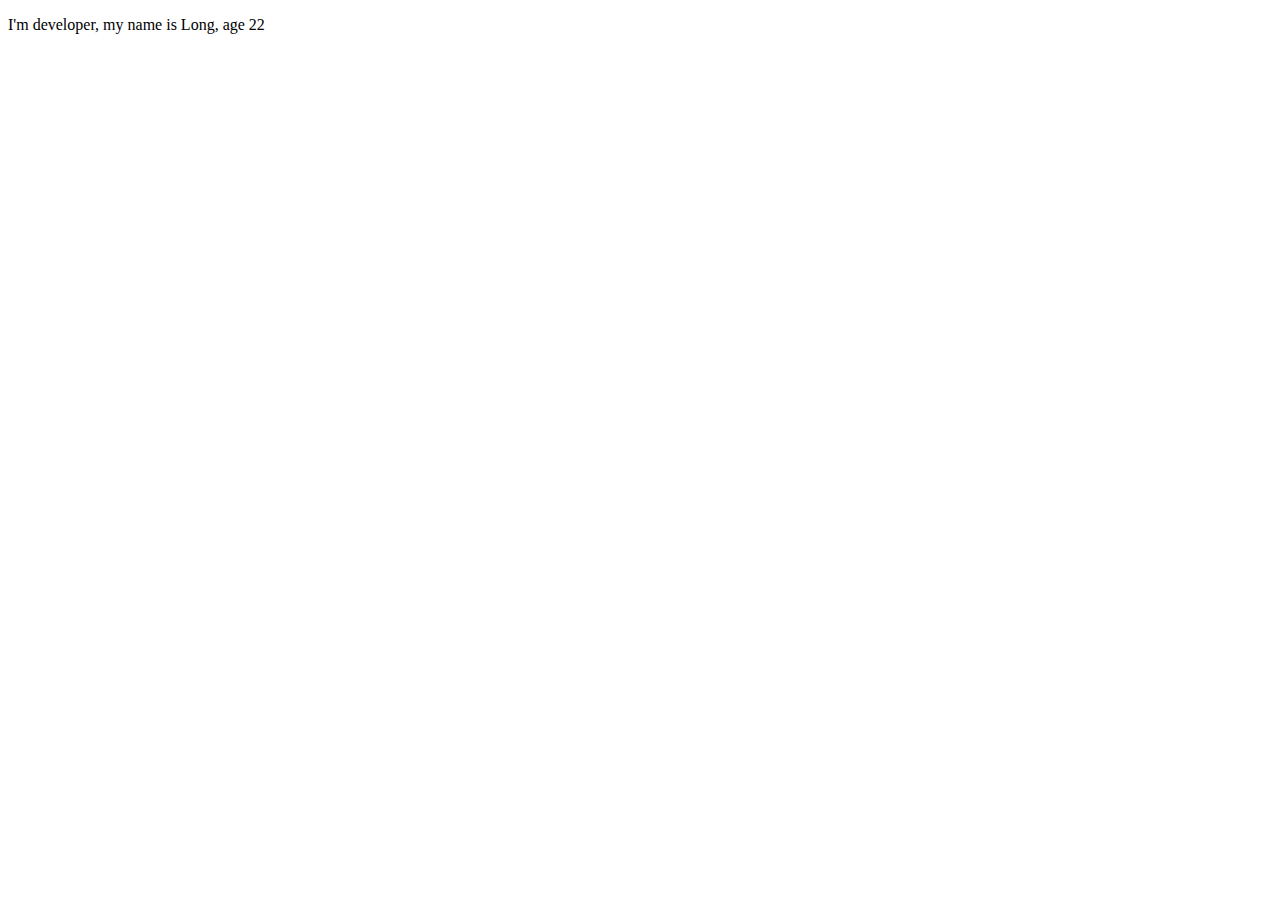
<file: SS1/index.html>
<!DOCTYPE html>
<html lang="en">

<head>
    <meta charset="UTF-8">
    <meta http-equiv="X-UA-Compatible" content="IE=edge">
    <meta name="viewport" content="width=device-width, initial-scale=1.0">
    <title>Document</title>
</head>

<body>
    <p>I'm developer, my name is Long, age 22 </p>
    <div>
        <div></div>
        <div></div>
        <div></div>
        <div></div>
        <div></div>
    </div>
</body>

</html>
</file>
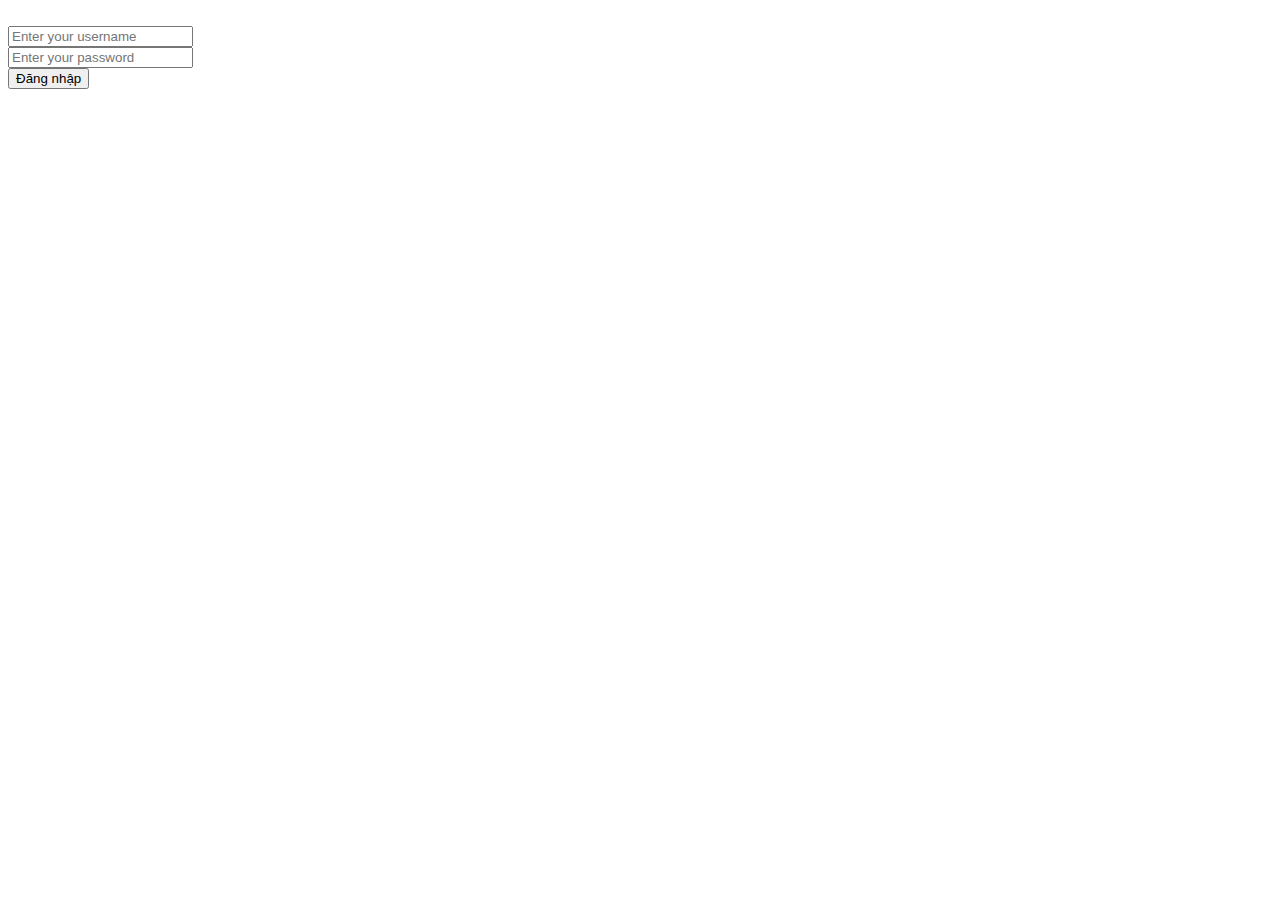
<file: SS11/index.html>
<!DOCTYPE html>
<html lang="en">

<head>
    <meta charset="UTF-8">
    <meta http-equiv="X-UA-Compatible" content="IE=edge">
    <meta name="viewport" content="width=device-width, initial-scale=1.0">
    <title>Document</title>
</head>

<body>

    <form id="formLogin">
        <span id="error"></span><br>
        <input type="text" placeholder="Enter your username" id="username"><br>
        <input type="password" placeholder="Enter your password" id="password"><br>
        <button type="submit">Đăng nhập</button>
    </form>


    <script src="index.js"></script>
</body>

</html>
</file>
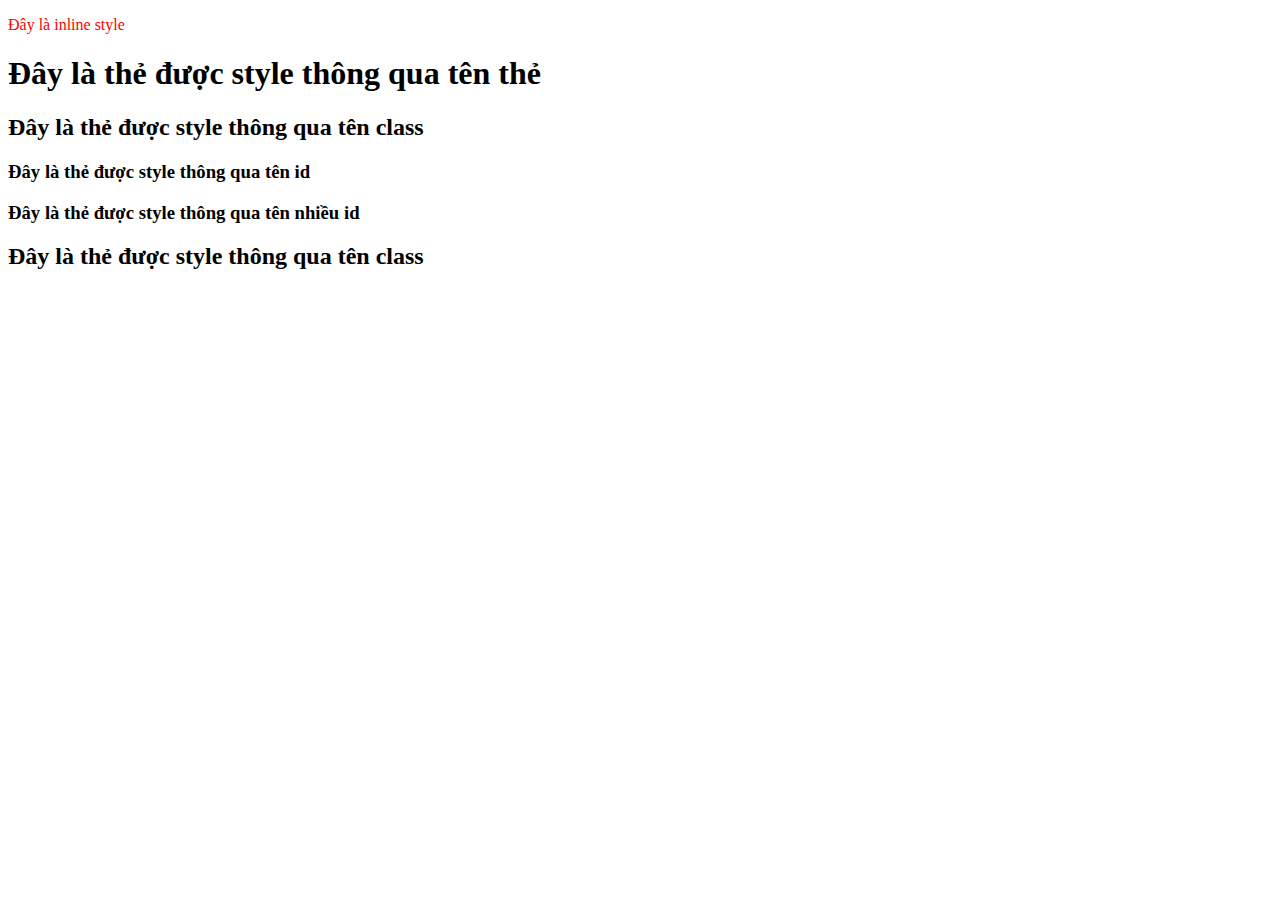
<file: SS3/index.html>
<!DOCTYPE html>
<html lang="en">
<head>
    <meta charset="UTF-8">
    <meta http-equiv="X-UA-Compatible" content="IE=edge">
    <meta name="viewport" content="width=device-width, initial-scale=1.0">
    <title>Document</title>
    <!-- <style>
        /* Khái niệm về bộ chọn */

        /* C1: Chọn thông qua tag name (tên thẻ)  */
        h1 {
            color: purple
        }
        /* C2: Chọn thông qua class */
        .text-blue {
            color: blue;
        }
        /* C3: Chọn thông qua id */
        #example {
            color: yellow;
        }
    </style> -->

    <link rel="stylesheet" href="style.css">


</head>
<body>
    <!-- Các cách CSS: 3 cách   -->

    <!-- C1: inline style -->
    <p style="color:red">Đây là inline style</p>

    <!-- C2: internal style   -->
    <!-- Sử dụng thẻ style trong html và đặt ở trong phần head  -->
    <!-- Quy tắc đặt tên class - BEM  -->
    <h1>Đây là thẻ được style thông qua tên thẻ</h1>
    <h2 class="text-blue">Đây là thẻ được style thông qua tên class</h2>
    <h3 id="example">Đây là thẻ được style thông qua tên id</h3>
    <!-- C3: external style -->
    <!-- Link file css với file html thông qua thẻ link đặt trong phần head  -->


    <!-- Phân biệt id và class  -->
   
    <!-- Một thẻ chỉ có 1 id duy nhất  -->
    <!-- Một thẻ có thể có nhiều class và cách nhau bởi dấu cách  -->
    <h3 id="example1" class="bg-red">Đây là thẻ được style thông qua tên nhiều id</h3>
    <h2 class="text-blue bg-red">Đây là thẻ được style thông qua tên class</h2>

    

    
</body>
</html>
</file>
<file: SS4/index.html>
<!DOCTYPE html>
<html lang="en">
<head>
    <meta charset="UTF-8">
    <meta http-equiv="X-UA-Compatible" content="IE=edge">
    <meta name="viewport" content="width=device-width, initial-scale=1.0">
    <title>Document</title>
    <link rel="stylesheet" href="style.css">
    <link rel="stylesheet" href="https://cdnjs.cloudflare.com/ajax/libs/font-awesome/6.1.1/css/all.min.css" integrity="sha512-KfkfwYDsLkIlwQp6LFnl8zNdLGxu9YAA1QvwINks4PhcElQSvqcyVLLD9aMhXd13uQjoXtEKNosOWaZqXgel0g==" crossorigin="anonymous" referrerpolicy="no-referrer" />
</head>
<body>
    <!-- display
        flex
        grid
    box-sizing
    position
        static
        sticky
        absolute
        fixed
        relative 
            z-index
    max-height max-width: Chiều rộng và chiều cao lớn nhất của 1 thẻ 
    height width

    Box-model 
        margin 
        padding 
        border
            border-radius  -->

        <!-- Ví dụ về box-model  -->

        <!-- Ví dụ padding -->
        <!-- <div class="box box-1">
            Lorem ipsum dolor, sit amet con
        </div>
        <div class="box box-2"></div> -->

        <!-- border -->
        <div class="box box-1 bordered">Border</div>

<!-- 
        Thẻ đặc trưng cho display: block là thẻ div  -->
        <!-- block: 1 phần tử sẽ chiếm trọn 1 dòng  -->
        <!-- Thẻ đặc trưng cho display: inline là thẻ span -->
        <!-- inline: Không thể thay đổi width-height, chiều rộng chiều cao chỉ vừa đủ chứa nội dung của thẻ -->
        <!-- <span>Text 1</span>
        <span>Text 2</span> -->


        <!-- inline-block: Vừa nằm cùng 1 hàng, vừa có thể thay đổi chiều rộng, chiều cao  -->


        <!-- position -->
        <!-- static: Mặc định không cần quan tâm
        relative:
            + Thay đổi x đơn vị so với vị trí ban đầu của nó  -->

        <!-- <div class="box relative">
            <div class="absolute">

            </div>
        </div>     -->
        <!-- absolute: 
            + Thay đổi x đơn vị so với thẻ cha hoặc so với màn hình nếu không có thẻ cha
            + Thẻ cha thỏa mãn 2 điều kiện
                * Thẻ cha chứa thẻ con 
                * Thẻ cha phải có thuộc tính position relative hoặc absolute  -->

        <!-- fixed: Cố định 1 thẻ trên màn hình -->
        <!-- <div class="fixed">
            hello my friend
        </div> -->

        <!-- sticky: Thẻ sẽ nằm ở 1 vị trí nào đó cho tới khi cuộn chuột chạm tới phần tử đó -->

        <div class="sticky">
            Im a sticky div 
        </div>

        <i class="fa-solid fa-caret-down"></i>
</body>
</html>
</file>
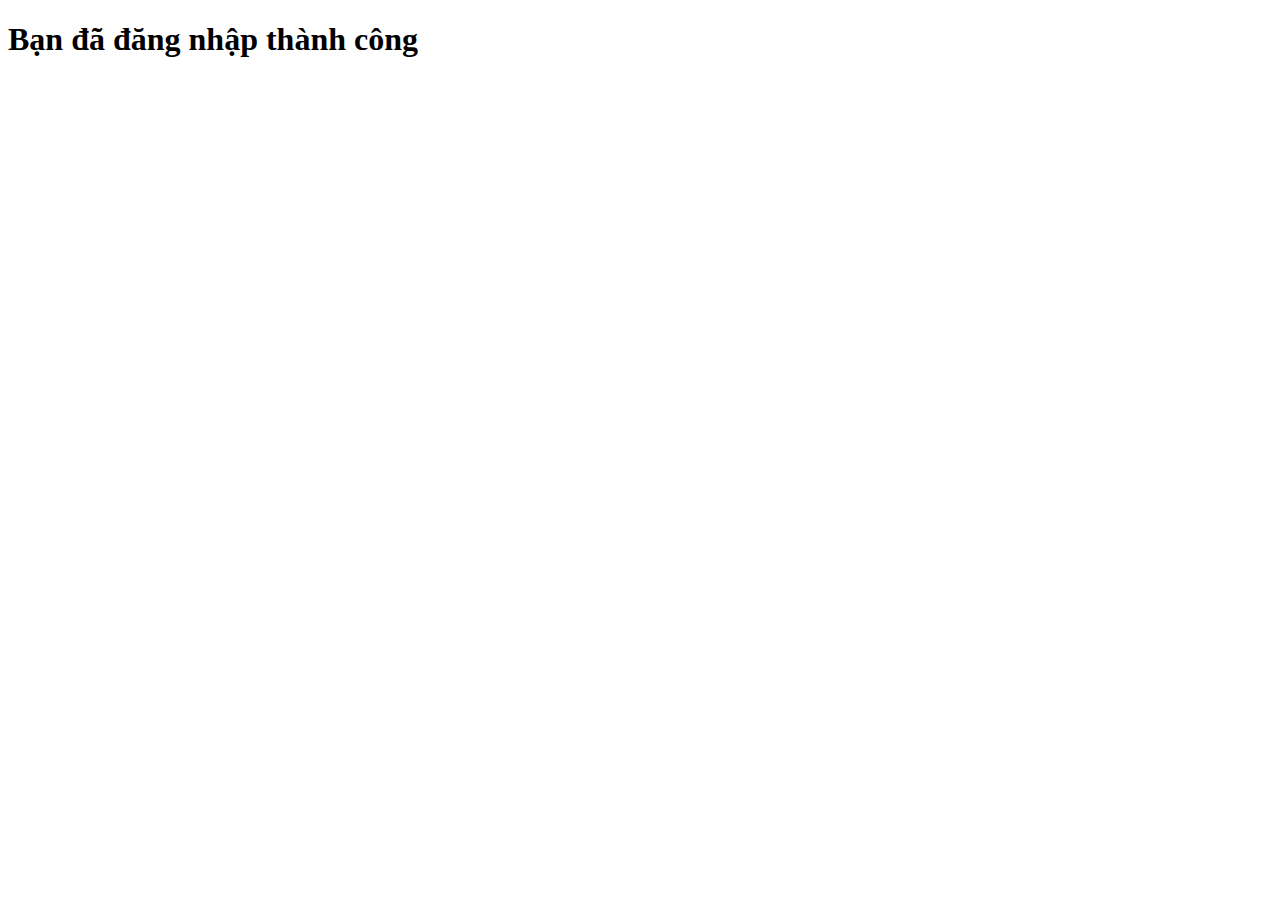
<file: SS11/home.html>
<!DOCTYPE html>
<html lang="en">
<head>
    <meta charset="UTF-8">
    <meta http-equiv="X-UA-Compatible" content="IE=edge">
    <meta name="viewport" content="width=device-width, initial-scale=1.0">
    <title>Document</title>
</head>
<body>
    <h1>Bạn đã đăng nhập thành công</h1>
</body>
</html>
</file>
<file: SS4/SS.html>
<!DOCTYPE html>
<html lang="en">
<head>
    <meta charset="UTF-8">
    <meta http-equiv="X-UA-Compatible" content="IE=edge">
    <meta name="viewport" content="width=device-width, initial-scale=1.0">
    <title>Document</title>
    <link rel="stylesheet" href="ss5.css">
</head>
<body>
    <div class="box1"></div>
    <div class="box2">
        <div class="box3">
            <div class="o1"></div>
            <div class="o2"></div>
            <div class="o3"></div>
        </div>
    </div>
</body>
</html>
</file>
<file: SS3/style.css>
.container {
    background-color: #0b8080;
}

.information > img {
    border-radius: 50%;
}

hr {
    width: 80%;
    border-top: 3px dashed black;
    transform: translateX(-70px);
}

.text-aqua {
    color: #0b8080;
}

i {
    width: 15px;
    height: 15px;
    color: yellow;
}
</file>
<file: SS4/style.css>
* {
    margin: 0;
    padding: 0;
    /* Giúp đảm bảo chiều rộng của thẻ không bị thay đổi khi dùng padding,margin ở 1 mức nào đó */
    box-sizing: border-box;
}

body {
    height: 5000px;
}

.box {
    display: inline-block;
    width: 100px;
    height: 100px;
}

.box-1 {
    /* padding-left: 20px; */
    /* shorthand 4 giá trị: trên phải dưới trái */
    /* padding: 10px 5px 20px 40px; */
    /* shorthand 2 giá trị  */
    /* padding: 20px 80px; */
    background-color: red;
    /* margin-bottom: 20px; */
}

.box-2 {
    background-color:blue
}


span {
    display:inline-block;
    width: 100px;
    height: 100px;
}

.relative {
    position: absolute;
    background-color:black;
    /* top
    left
    right  
    bottom */
    /* left: 30px; */
    margin-left:60px
}

.absolute {
    width: 25px;
    height: 25px;
    background-color:green;
    position: absolute;
    left: 20px;
}

.fixed {
    width: 100%;
    position:fixed;
    top: 10px;
    background-color:purple;
}

.sticky {
    width: 100%;
    margin-top: 200px;
    background-color:purple;
    position: sticky;
    top: 20px;
}

.bordered {
    border: 3px solid black;
}
</file>
<file: SS4/ss5.css>
.box1 {
    width: 500px;
    height: 200px;
    background-color: color #131313;
    ;
}

.box2 {
    position: relative;
    display: inline-block;
    width: 500px;
    height: 200px;
    background-color: #132461;
}

.box3 {
    position: absolute;
    width: 50px;
    height: 500px;
    background-color: #123434;
}
</file>
